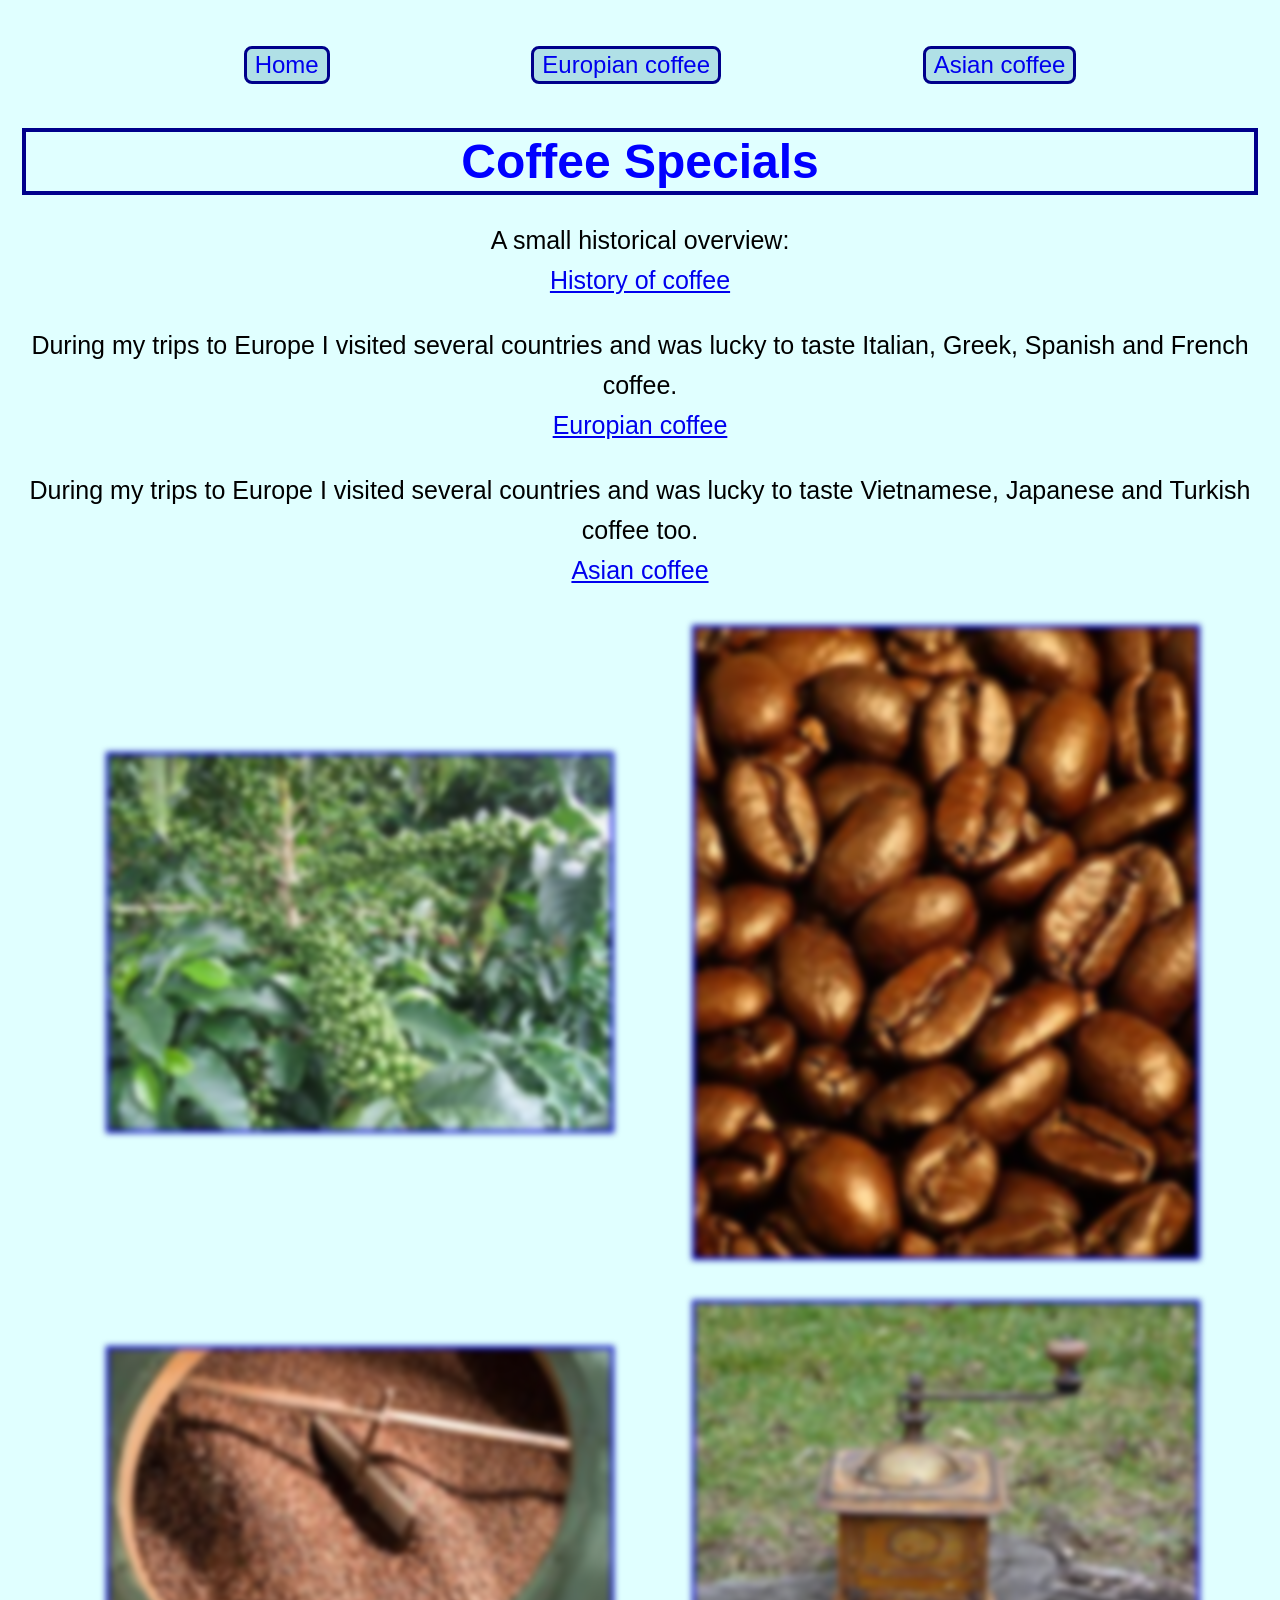
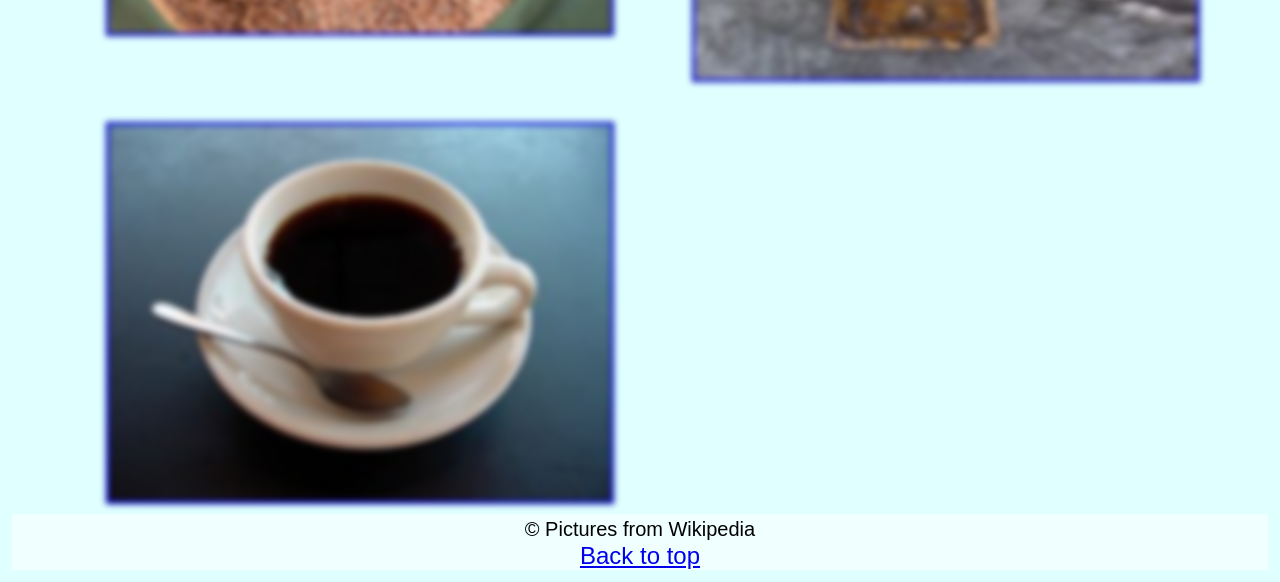
<file: index.html>
<!DOCTYPE html>
<html lang="en">
<head>
    <meta charset="UTF-8">
    <meta name="viewport" content="width=device-width, initial-scale=1.0">
    <title>Coffee Specials from the World</title>
     <link rel="stylesheet" href="css/style.css">
</head>
<body>
   <!-- <a href = "#main_content">Skip To Main Content</a> -->
    <a class="link_main" href="#main_content">Skip to Main Content</a>
    <header>
    <nav>
      <ul>
        <li><a class="link_le" href="index.html">Home</a></li>
        <li><a class="link_le" href="europeancoffee.html">Europian coffee</a></li>
        <li><a class="link_le"  href="asiancoffee.html">Asian coffee</a></li>
      </ul>
    </nav>
     <h1 id="top">Coffee Specials</h1>
    
  </header>
   
    <main id="main_content">
    
    <p>A small historical overview: <br><a href="https://en.wikipedia.org/wiki/History_of_coffee">History of coffee</a></p>
     
    
    <p> During my trips to Europe I visited several countries and was lucky to taste Italian, Greek, Spanish and French coffee.
        <br><a href="europeancoffee.html">Europian coffee</a></p>
    <p> During my trips to Europe I visited several countries and was lucky to taste Vietnamese, Japanese and Turkish coffee too.
        
        <br><a href="asiancoffee.html">Asian coffee</a></p> 
     

    
    <div class="ered">
      <img src="images/Coffee_Immature.jpg" alt="kévécserje" width="100">
      <img src="images/Dark_roasted_espresso_blend_coffee_beans_2.jpg" alt="roasted coffee beans" width="100">
      <img src="images/Caffè_roasting.jpg" alt="pörkölt kávészemek" width="100">
      <img src="images/Kávédaráló_(1).JPG" alt="kavedaralo" width="100">
      <img src="images/A_small_cup_of_coffee.JPG" alt="cup of coffee" width="100">
             
    </div>
    
    </main>
  
      <footer class="footer">
            <small>&copy; Pictures from Wikipedia</small> <br>
            <!--Ugrálás lapon belül-->
            <a href="#top">Back to top</a> 
    </footer>

</body>
</html>
</file>
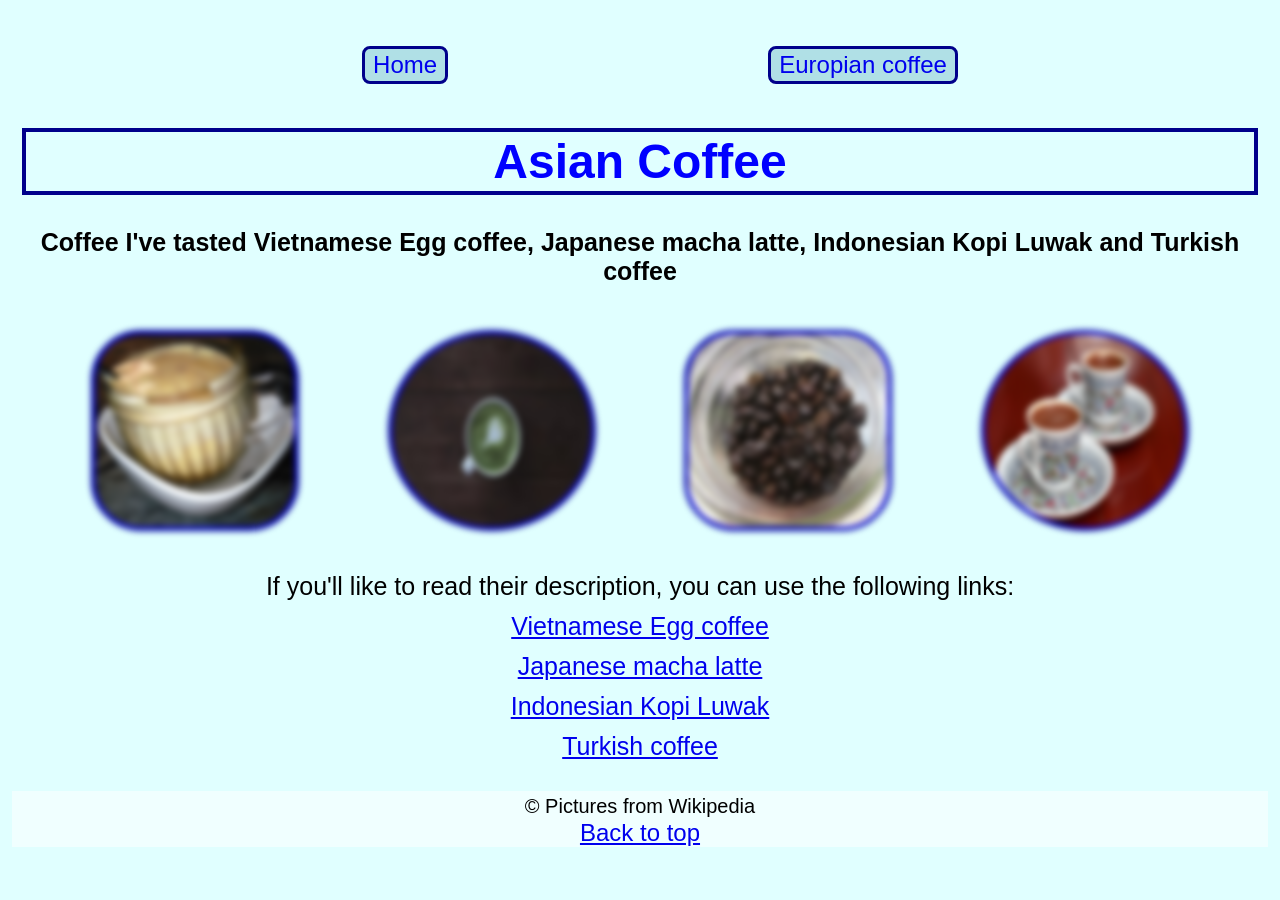
<file: asiancoffee.html>
<!DOCTYPE html>
<html lang="en">
<head>
    <meta charset="UTF-8">
    <meta name="viewport" content="width=device-width, initial-scale=1.0">
    <title>Asian coffees</title>
     <link rel="stylesheet" href="css/style.css">
</head>
<body>
    <!-- <a href = "#main_content">Skip To Main Content</a>-->
    <a class="link_main" href="#main_content">Skip to Main Content</a>

 
  <header>
    <nav>
      <ul>
        <li><a class="link_le" href="index.html">Home</a></li>
        <li><a class="link_le" href="europeancoffee.html">Europian coffee</a></li>
       <!--<li><a href="asiancoffee.html">Asian coffees</a></li>-->
      </ul>
      
    </nav>
      <h1>Asian Coffee</h1>
  </header>
      
  <main id="main_content">
     <h4>Coffee I've tasted Vietnamese Egg coffee, Japanese macha latte, Indonesian Kopi Luwak and Turkish coffee</h4>
    
   
    <div class="asian_flex">
       
     <img src="images/Cà_phê_trứng_Giảng_1_(cơ_sở_1_tại_Nguyễn_Hữu_Huân).jpg" alt="Vietnámi tojáskávé" width="200">
    
     <img src="images/Matcha_tea_art.jpg" alt="Japán macha latte" width="200">
    
     <img src="images/Roasted_Palawan_Wild_Civet_Coffee1.jpg" alt="Civet coffee" width="200">
    
     <img src="images/Two_Turkish_coffee.jpg" alt="Turkish coffee" width="200">
  </div>
   <p> If you'll like to read their description, you can use the following links:<br> 
      <a href="https://en.wikipedia.org/wiki/Egg_coffee">Vietnamese Egg coffee</a><br>
      <a href="https://en.wikipedia.org/wiki/Matcha_latte">Japanese macha latte</a><br>
      <a href="https://en.wikipedia.org/wiki/Kopi_luwak">Indonesian Kopi Luwak</a><br>
       <a href=" https://en.wikipedia.org/wiki/Turkish_coffee">Turkish coffee</a><br>
     </p> 

  </main>
  <footer class="footer">
            <small>&copy; Pictures from Wikipedia</small> <br>
            <!--Ugrálás lapon belül-->
            <a href="#top">Back to top</a> 
    </footer>
</body>
</html>
</file>
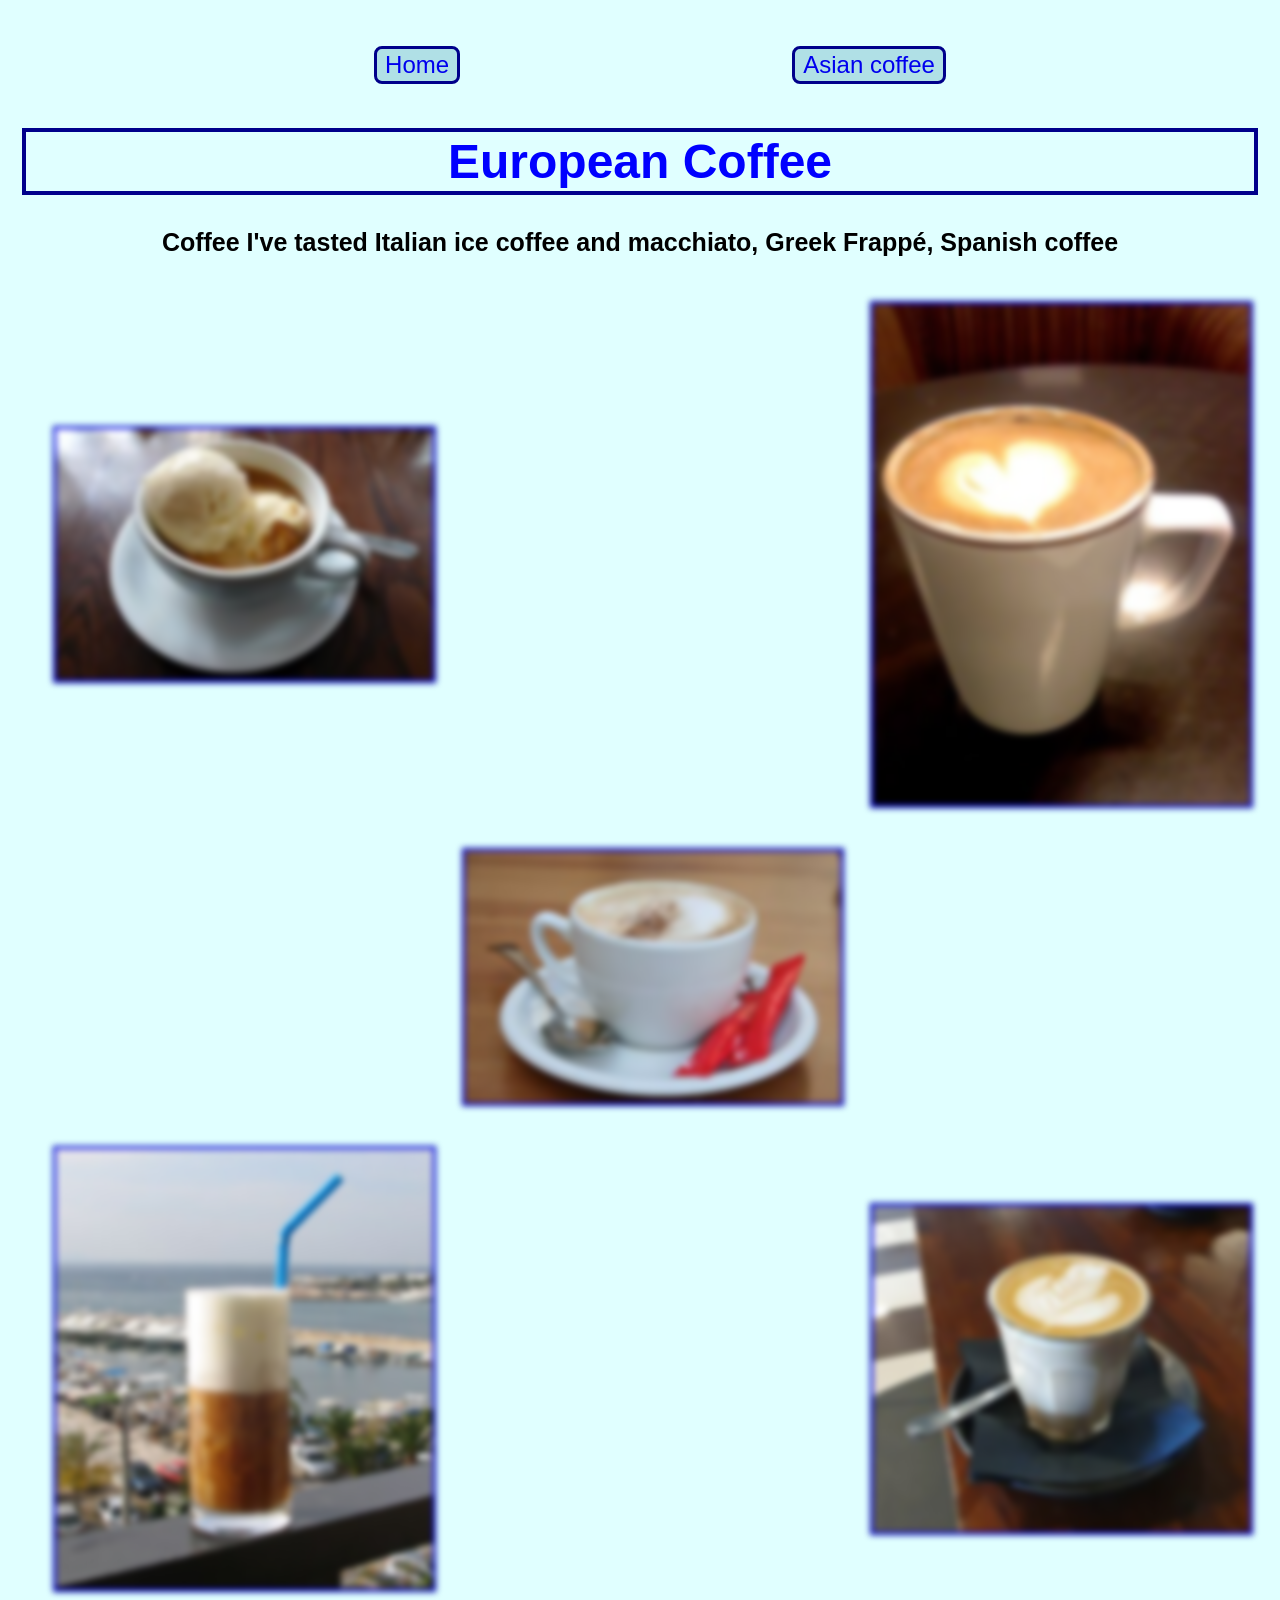
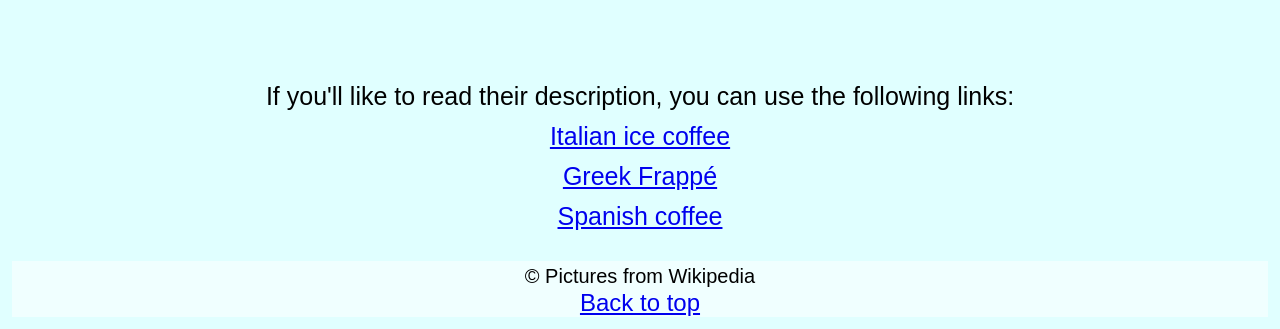
<file: europeancoffee.html>
<!DOCTYPE html>
<html lang="en">
<head>
    <meta charset="UTF-8">
    <meta name="viewport" content="width=device-width, initial-scale=1.0">
    <title>Europian coffees</title>
     <link rel="stylesheet" href="css/style.css">
</head>
<body>
  
    <!-- <a href = "#main_content">Skip To Main Content</a>-->
    <a class="link_main" href="#main_content">Skip to Main Content</a>
  <header>
    <nav>
      <ul>
        <li><a class="link_le" href="index.html">Home</a></li>
        <!--<li><a href="europeancoffee.html">Europian coffees</a></li>-->
        <li><a class="link_le" href="asiancoffee.html">Asian coffee</a></li>
      </ul>
    </nav>
      <h1>European Coffee</h1>
  </header>
      
  <main id="main_content">
     <h4>Coffee I've tasted Italian ice coffee and macchiato, Greek Frappé, Spanish coffee</h4>
    
      <div class="grid">
      <!-- a href="https://en.wikipedia.org/wiki/Iced_coffee">Italian ice coffee</a><br> -->
      <img src="images/Vinoteca,_Smithfield,_London_(4485849609).jpg" alt="Olasz jegeskávé" width="200"><br>
      <!--<a href="https://en.wikipedia.org/wiki/Coffee_in_Italy">Italian macchiato</a><br>-->
      <img src="images/Coffeee_img451.jpg" alt="Italian Macchiato" width="200"><br>
      
     <!--<a href="https://en.wikipedia.org/wiki/Caf%C3%A9_con_leche">Spanish coffee</a><br>-->
      <img src="images/Café_con_leche.jpg" alt="Spanish cafe" width="200"><br>
      <!--<a href="https://hu.wikipedia.org/wiki/Frapp%C3%A9">Greek Frappé</a><br>-->
      <img src="images/Capuccino_freddo_1.jpg" alt="Greek Frappé" width="200"><br>
      <!--<a href="https://hu.wikipedia.org/wiki/Frapp%C3%A9">Greek Frappé</a><br>-->
      <img src="images/Caffe_Latte_at_Pulse_Cafe.jpg" alt="Latte" width="200"><br>
     
 
  </div>

  <p> If you'll like to read their description, you can use the following links:<br> 
      <a href="https://en.wikipedia.org/wiki/Iced_coffee">Italian ice coffee</a><br>
      <a href="https://hu.wikipedia.org/wiki/Frapp%C3%A9">Greek Frappé</a><br>
      <a href="https://en.wikipedia.org/wiki/Caf%C3%A9_con_leche">Spanish coffee</a><br>
     </p> 
  </main>
  <footer class="footer">
            <small>&copy; Pictures from Wikipedia</small> <br>
            <!--Ugrálás lapon belül-->
            <a href="#top">Back to top</a> 
    </footer>





</body>
</html>
</file>
<file: css/style.css>
body{
  font-family:'Ariel', Tahoma, Geneva, Verdana, sans-serif;
  font-size: 150%;
  text-align: left;
  text-align: center;
  background-color:  lightcyan;
  padding: 2px;
  margin: 10px;
}

header{
  background-color:lightcyan ;
}

nav{
  display: inline-block;
  justify-content: center;
  align-items: center;
  background-color: lightcyan;
  width: 100%;
 
}
nav li{
  display: inline-block;
  background-color: powderblue;
  border: 3px solid darkblue;
  padding: 2px 8px;
  border-radius: 8px;
  margin: 10px;
 }
.link_le{
  text-decoration: none;
 }
.link_le:hover {
 color: beige;
}
main{
   background-color: lightcyan;
   font-size: 25px;
   text-align: center;
}
/* Main to content link style */
.link_main{
  position: absolute;
  left: -1000px; /* elrejti a képernyőn kívül */
  color: #ffffff;
}
/* Main to content link tab button */
.link_main:focus{
  position: absolute;
  left: 10px; /* Tab-bal fókuszt kapva megjelenik */
 top: 10px;
 color: black;
 z-index: 9999;
}
ul{
  display: flex;  /*megváltoztatom ezt a tulajdonságot, hogy flex legyen*/
  flex-direction: row;
  justify-content: space-evenly;
}
footer{
  background-color: azure;
 }

h1{
  text-align: center;
  font-family: Tahoma, Geneva, Verdana, sans-serif;
  color: blue;
  
  border: 4px solid darkblue;
  padding: 2px;
  margin: 10px;
}
h4{
  text-align: center;
  font-family: Tahoma, Geneva, Verdana, sans-serif;
  color: black;
}
p{
  line-height: 40px;
}
/*home page*/
.ered{
    display: grid;
    grid-template-columns: 40% 40%;
    justify-content: space-evenly;
    align-items: center;
    row-gap: 20px;
    
}
.ered img{
  width:100%;
  background-color: blue;
  border: 1px solid darkblue;
  padding: 2px;
  margin: 10px;
  /*Homályosítás*/
  filter: blur(3px);
  transition: all 0.4s ease;
     }
/*Homályosítás*/
.ered img:hover {
   filter: blur(0);
 		}
/*europian grid*/
.grid{
    display: grid;
    grid-template-columns: 30% 30% 30%;
    justify-content: space-evenly;
    align-items: center;
    row-gap: 20px;
}
/*europian grid img*/
.grid img{
   width:100%;
  background-color: blue;
  border: 1px solid darkblue;
  padding: 2px;
  margin: 10px;
   /*Homályosítás*/
  filter: blur(3px);
  transition: all 0.4s ease;
}
/*Homályosítás*/
.grid img:hover {
   filter: blur(0);
 }
/*asian flex*/
.flex{
  display: flex;
  flex-wrap: wrap;
  justify-content: space-evenly;
}
.asian_flex{
  display: flex;
  flex-wrap: wrap;
  justify-content: space-evenly;
}
/*transform*/
.asian_flex img:nth-child(odd){
  border-radius: 50px;
}
.asian_flex img{
  background-color: blue;
  border: 2px solid darkblue;
  padding: 2px;
  margin: 10px;
  width: 200px;
  border-radius: 100%;
    /*Homályosítás*/
  filter: blur(3px);
  transition: all 0.4s ease;
}
/*Homályosítás*/
.asian_flex img:hover {
  transform: scale(0.95) rotate(-2deg);
filter: contrast(150%);
   /*filter: blur(0);*/
 		}
.footer{
  text-align: center;
   
}
</file>
